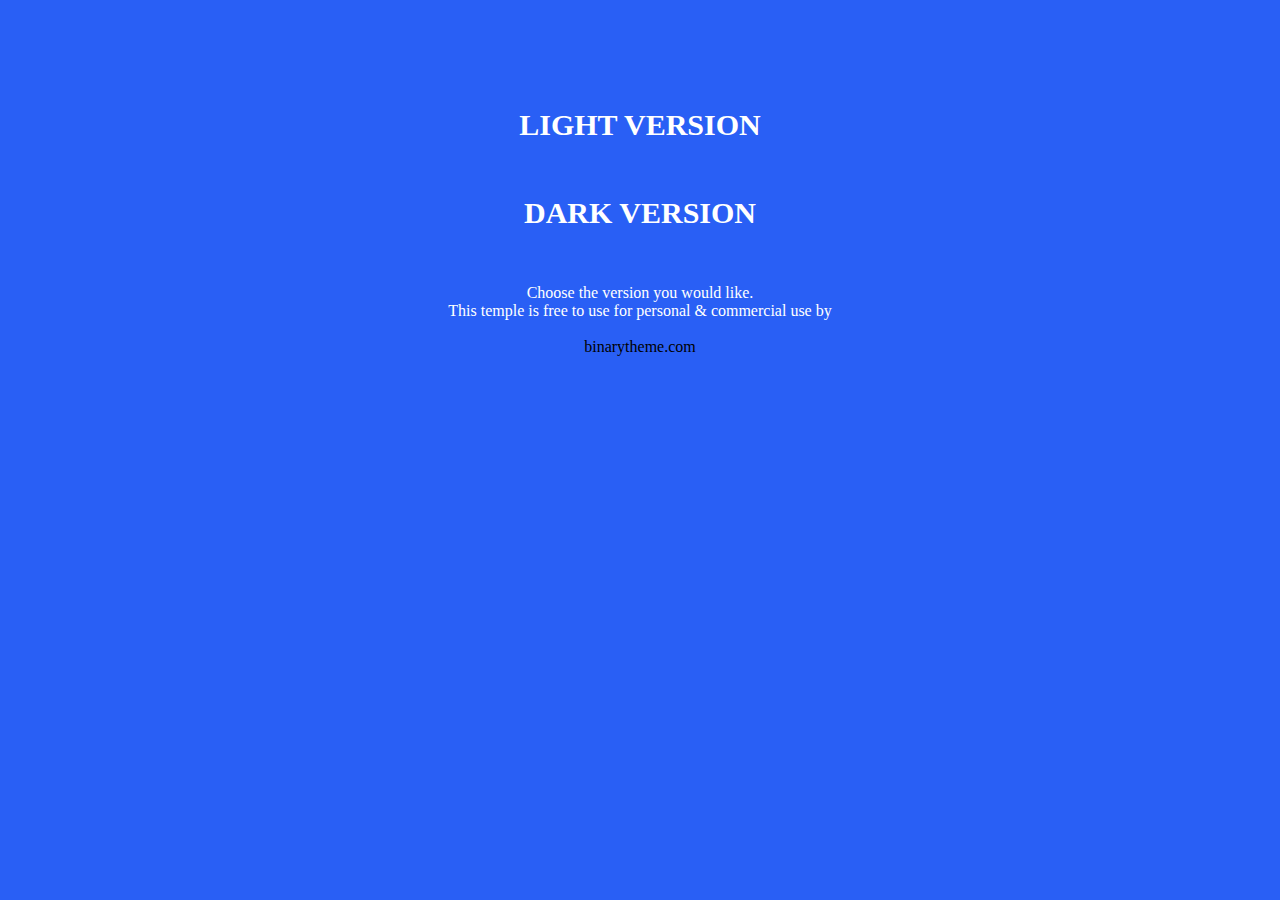
<file: lib/index.html>
﻿<!DOCTYPE html>
<html xmlns="http://www.w3.org/1999/xhtml">
<head>
    <title>Clean Signle Page Template</title>
</head>
<body style="background-color:#295ff5;color:#fff;font-family:Verdana;">
<div style="text-align:center;padding-top:100px;width:100%">
    <a href="index-light.html" style="text-decoration:none;color:#fff;font-size:30px;font-weight:900;" >LIGHT VERSION</a>

    <br /><br /><br /><br />
    <a href="index-dark.html" style="text-decoration:none;color:#fff;font-size:30px;font-weight:900;" >DARK VERSION</a>
    <br /><br /><br /><br />
   Choose the version you would like.
        
        <br />
         This temple is free to use for personal & commercial use by
        <br /><br />
        <a href="http://www.binarytheme.com/" target="_blank" style="color:#000;text-decoration:none;" >binarytheme.com</a>

</div>
    
</body>
</html>
</file>
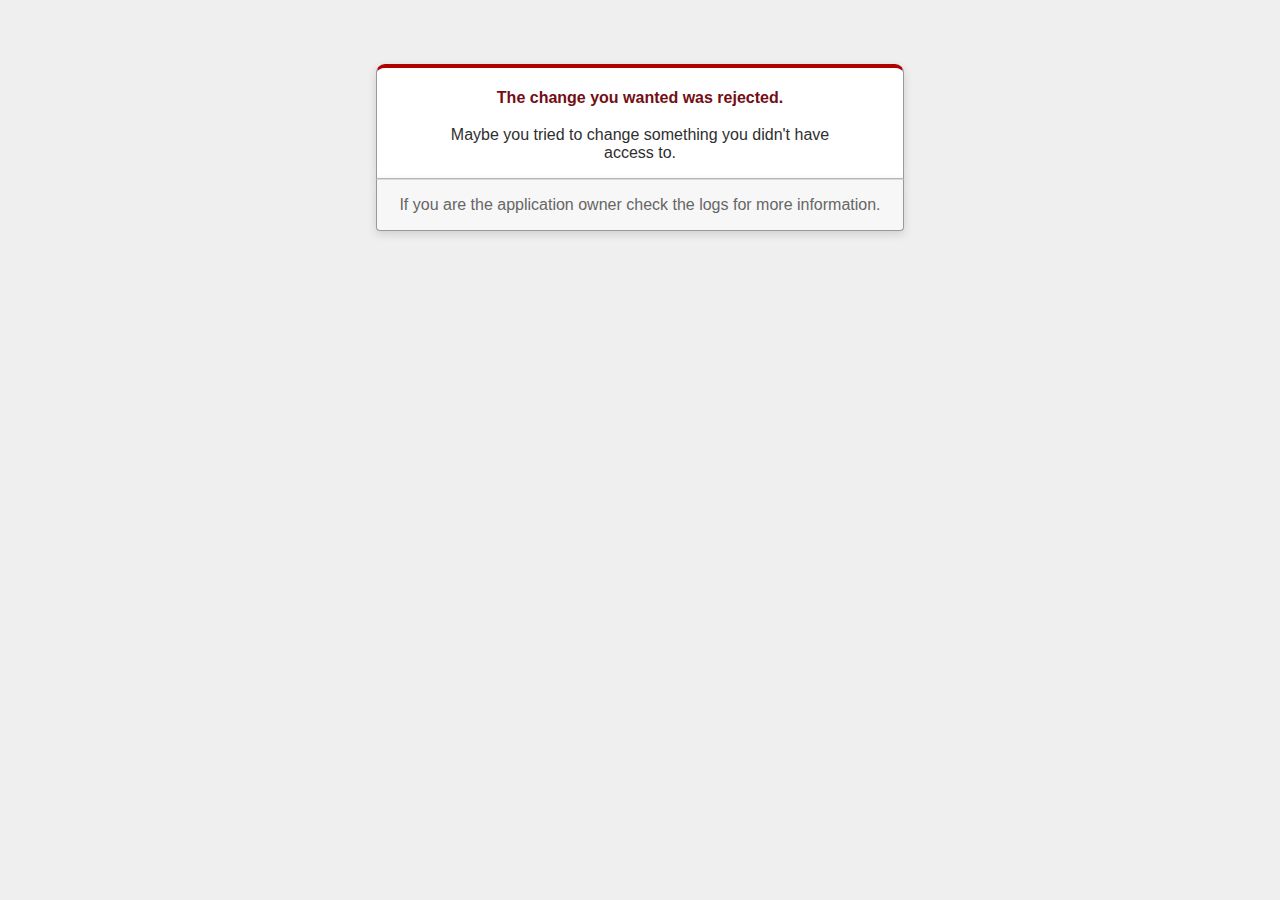
<file: public/422.html>
<!DOCTYPE html>
<html>
<head>
  <title>The change you wanted was rejected (422)</title>
  <meta name="viewport" content="width=device-width,initial-scale=1">
  <style>
  body {
    background-color: #EFEFEF;
    color: #2E2F30;
    text-align: center;
    font-family: arial, sans-serif;
    margin: 0;
  }

  div.dialog {
    width: 95%;
    max-width: 33em;
    margin: 4em auto 0;
  }

  div.dialog > div {
    border: 1px solid #CCC;
    border-right-color: #999;
    border-left-color: #999;
    border-bottom-color: #BBB;
    border-top: #B00100 solid 4px;
    border-top-left-radius: 9px;
    border-top-right-radius: 9px;
    background-color: white;
    padding: 7px 12% 0;
    box-shadow: 0 3px 8px rgba(50, 50, 50, 0.17);
  }

  h1 {
    font-size: 100%;
    color: #730E15;
    line-height: 1.5em;
  }

  div.dialog > p {
    margin: 0 0 1em;
    padding: 1em;
    background-color: #F7F7F7;
    border: 1px solid #CCC;
    border-right-color: #999;
    border-left-color: #999;
    border-bottom-color: #999;
    border-bottom-left-radius: 4px;
    border-bottom-right-radius: 4px;
    border-top-color: #DADADA;
    color: #666;
    box-shadow: 0 3px 8px rgba(50, 50, 50, 0.17);
  }
  </style>
</head>

<body>
  <!-- This file lives in public/422.html -->
  <div class="dialog">
    <div>
      <h1>The change you wanted was rejected.</h1>
      <p>Maybe you tried to change something you didn't have access to.</p>
    </div>
    <p>If you are the application owner check the logs for more information.</p>
  </div>
</body>
</html>
</file>
